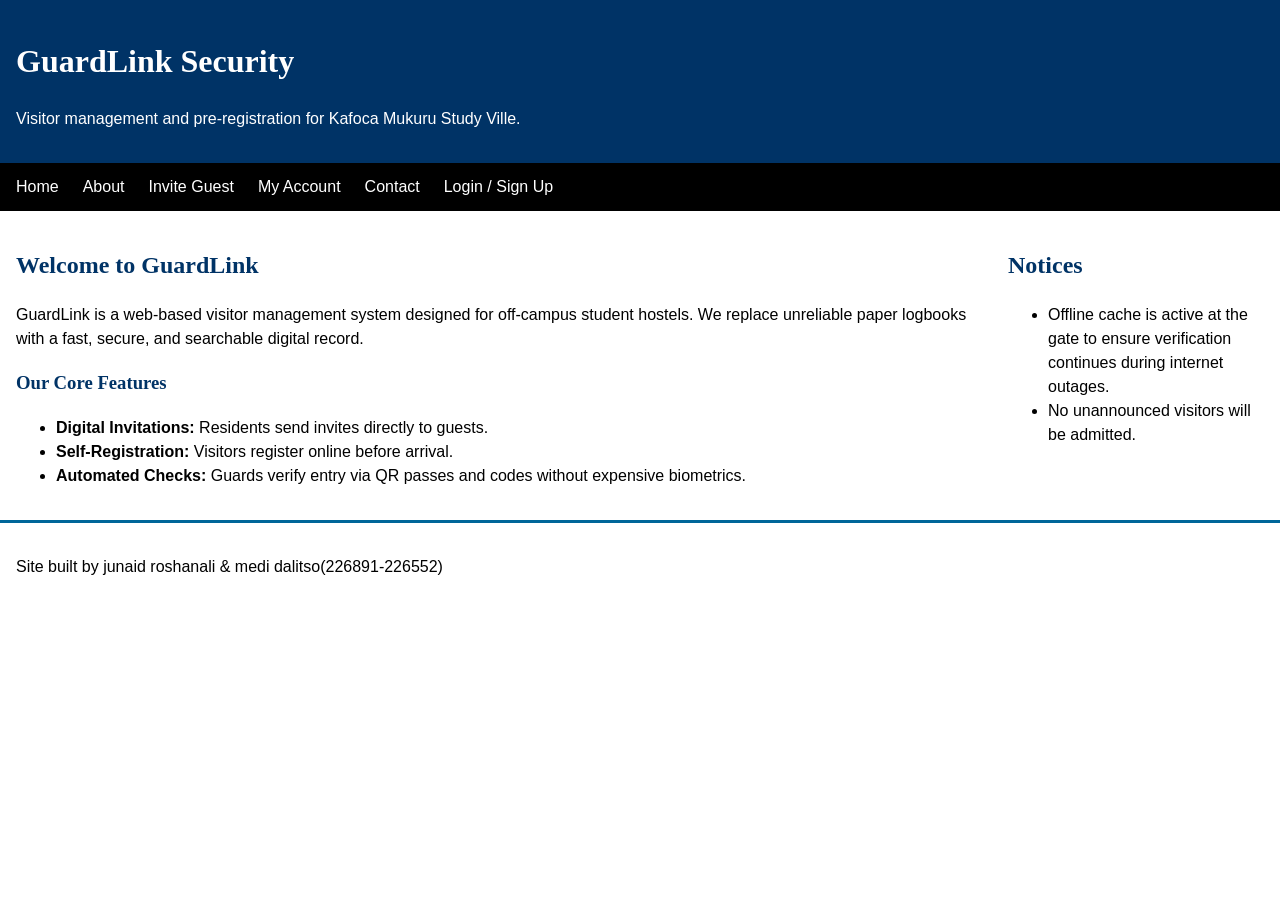
<file: index.html>
<!DOCTYPE html>
<html lang="en">
<head>
    <meta charset="UTF-8">
    <meta name="viewport" content="width=device-width, initial-scale=1.0">
    <title>GuardLink - Home</title>
    <link rel="stylesheet" href="css/style.css">
</head>
<body>
    <header>
        <h1>GuardLink Security</h1>
        <p>Visitor management and pre-registration for Kafoca Mukuru Study Ville.</p>
    </header>
    <nav>
        <ul>
            <li><a href="index.html">Home</a></li>
            <li><a href="about.html">About</a></li>
            <li><a href="invitation.html">Invite Guest</a></li>
            <li><a href="account.html">My Account</a></li>
            <li><a href="contact.html">Contact</a></li>
            <li><a href="login.html">Login / Sign Up</a></li>
        </ul>
    </nav>
    <main>
        <h2>Welcome to GuardLink</h2>
        <p>GuardLink is a web-based visitor management system designed for off-campus student hostels. We replace unreliable paper logbooks with a fast, secure, and searchable digital record.</p>
        
        <h3>Our Core Features</h3>
        <ul>
            <li><strong>Digital Invitations:</strong> Residents send invites directly to guests.</li>
            <li><strong>Self-Registration:</strong> Visitors register online before arrival.</li>
            <li><strong>Automated Checks:</strong> Guards verify entry via QR passes and codes without expensive biometrics.</li>
        </ul>
    </main>
    <aside>
        <h2>Notices</h2>
        <ul>
            <li>Offline cache is active at the gate to ensure verification continues during internet outages.</li>
            <li>No unannounced visitors will be admitted.</li>
        </ul>
    </aside>
    <footer>
        <p>Site built by junaid roshanali & medi dalitso(226891-226552)</p>
    </footer>
</body>
</html>
</file>
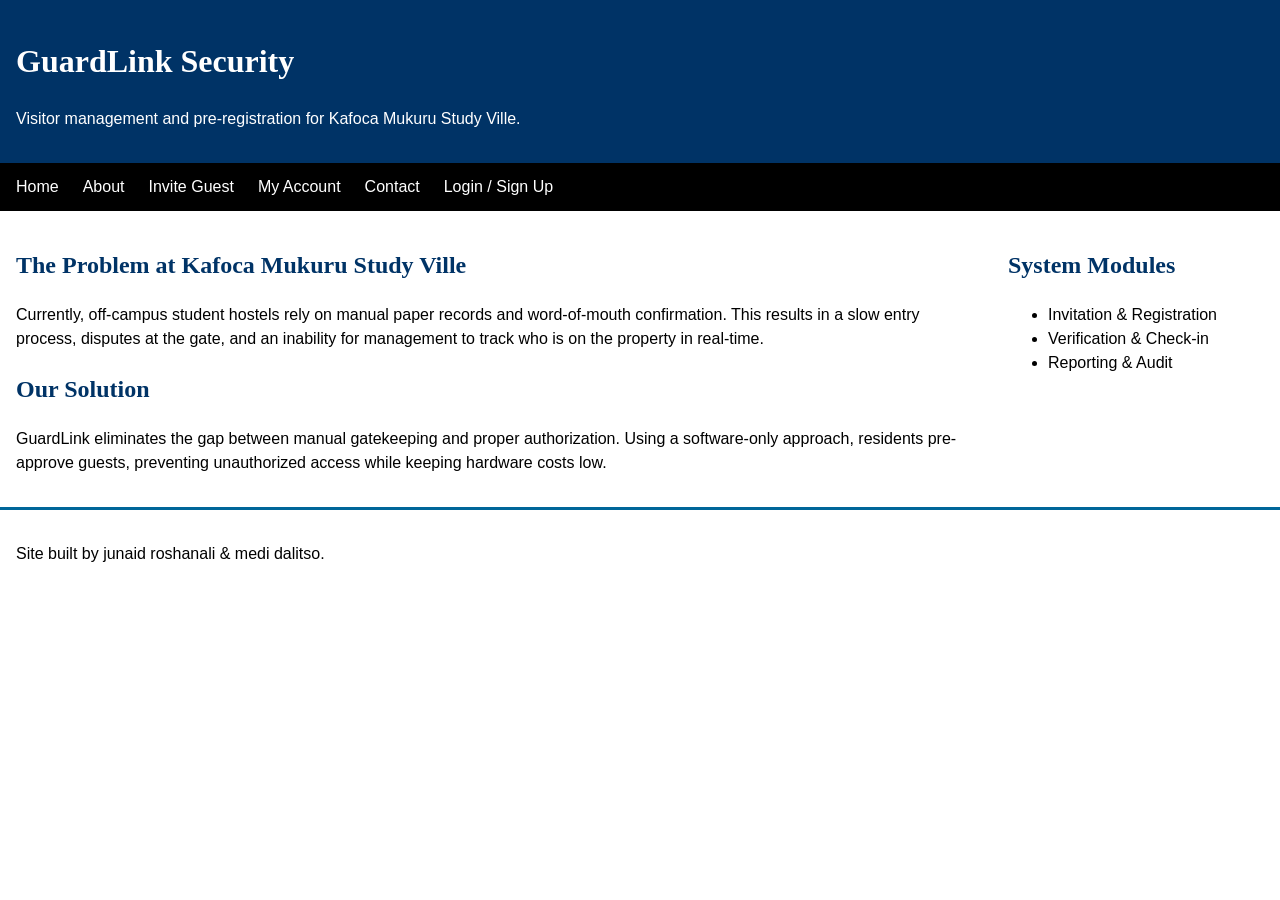
<file: about.html>
<!DOCTYPE html>
<html lang="en">
<head>
    <meta charset="UTF-8">
    <meta name="viewport" content="width=device-width, initial-scale=1.0">
    <title>GuardLink - About</title>
    <link rel="stylesheet" href="css/style.css">
</head>
<body>
    <header>
        <h1>GuardLink Security</h1>
        <p>Visitor management and pre-registration for Kafoca Mukuru Study Ville.</p>
    </header>
    <nav>
        <ul>
            <li><a href="index.html">Home</a></li>
            <li><a href="about.html">About</a></li>
            <li><a href="invitation.html">Invite Guest</a></li>
            <li><a href="account.html">My Account</a></li>
            <li><a href="contact.html">Contact</a></li>
            <li><a href="login.html">Login / Sign Up</a></li>
        </ul>
    </nav>
    <main>
        <h2>The Problem at Kafoca Mukuru Study Ville</h2>
        <p>Currently, off-campus student hostels rely on manual paper records and word-of-mouth confirmation. This results in a slow entry process, disputes at the gate, and an inability for management to track who is on the property in real-time.</p>
        
        <h2>Our Solution</h2>
        <p>GuardLink eliminates the gap between manual gatekeeping and proper authorization. Using a software-only approach, residents pre-approve guests, preventing unauthorized access while keeping hardware costs low.</p>
    </main>
    <aside>
        <h2>System Modules</h2>
        <ul>
            <li>Invitation & Registration</li>
            <li>Verification & Check-in</li>
            <li>Reporting & Audit</li>
        </ul>
    </aside>
    <footer>
        <p>Site built by junaid roshanali & medi dalitso.</p>
    </footer>
</body>
</html>
</file>
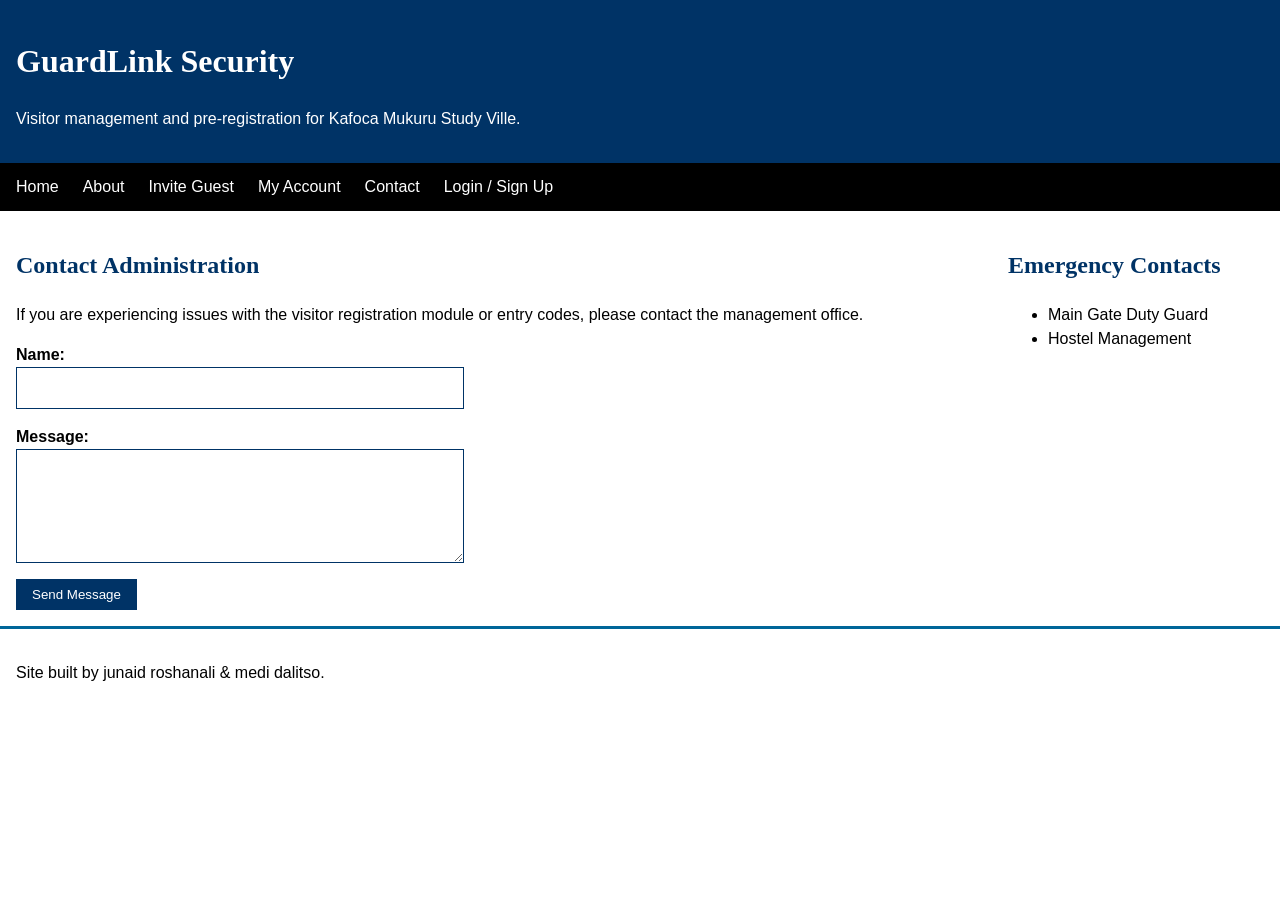
<file: contact.html>
<!DOCTYPE html>
<html lang="en">
<head>
    <meta charset="UTF-8">
    <meta name="viewport" content="width=device-width, initial-scale=1.0">
    <title>GuardLink - Contact</title>
    <link rel="stylesheet" href="css/style.css">
</head>
<body>
    <header>
        <h1>GuardLink Security</h1>
        <p>Visitor management and pre-registration for Kafoca Mukuru Study Ville.</p>
    </header>
    <nav>
        <ul>
            <li><a href="index.html">Home</a></li>
            <li><a href="about.html">About</a></li>
            <li><a href="invitation.html">Invite Guest</a></li>
            <li><a href="account.html">My Account</a></li>
            <li><a href="contact.html">Contact</a></li>
            <li><a href="login.html">Login / Sign Up</a></li>
        </ul>
    </nav>
    <main>
        <h2>Contact Administration</h2>
        <p>If you are experiencing issues with the visitor registration module or entry codes, please contact the management office.</p>
        <form action="#" method="post">
            <label for="cname">Name:</label><br>
            <input type="text" id="cname" name="cname" required><br><br>
            
            <label for="cmsg">Message:</label><br>
            <textarea id="cmsg" name="cmsg" rows="4" required></textarea><br><br>
            
            <button type="submit">Send Message</button>
        </form>
    </main>
    <aside>
        <h2>Emergency Contacts</h2>
        <ul>
            <li>Main Gate Duty Guard</li>
            <li>Hostel Management</li>
        </ul>
    </aside>
    <footer>
        <p>Site built by junaid roshanali & medi dalitso.</p>
    </footer>
</body>
</html>
</file>
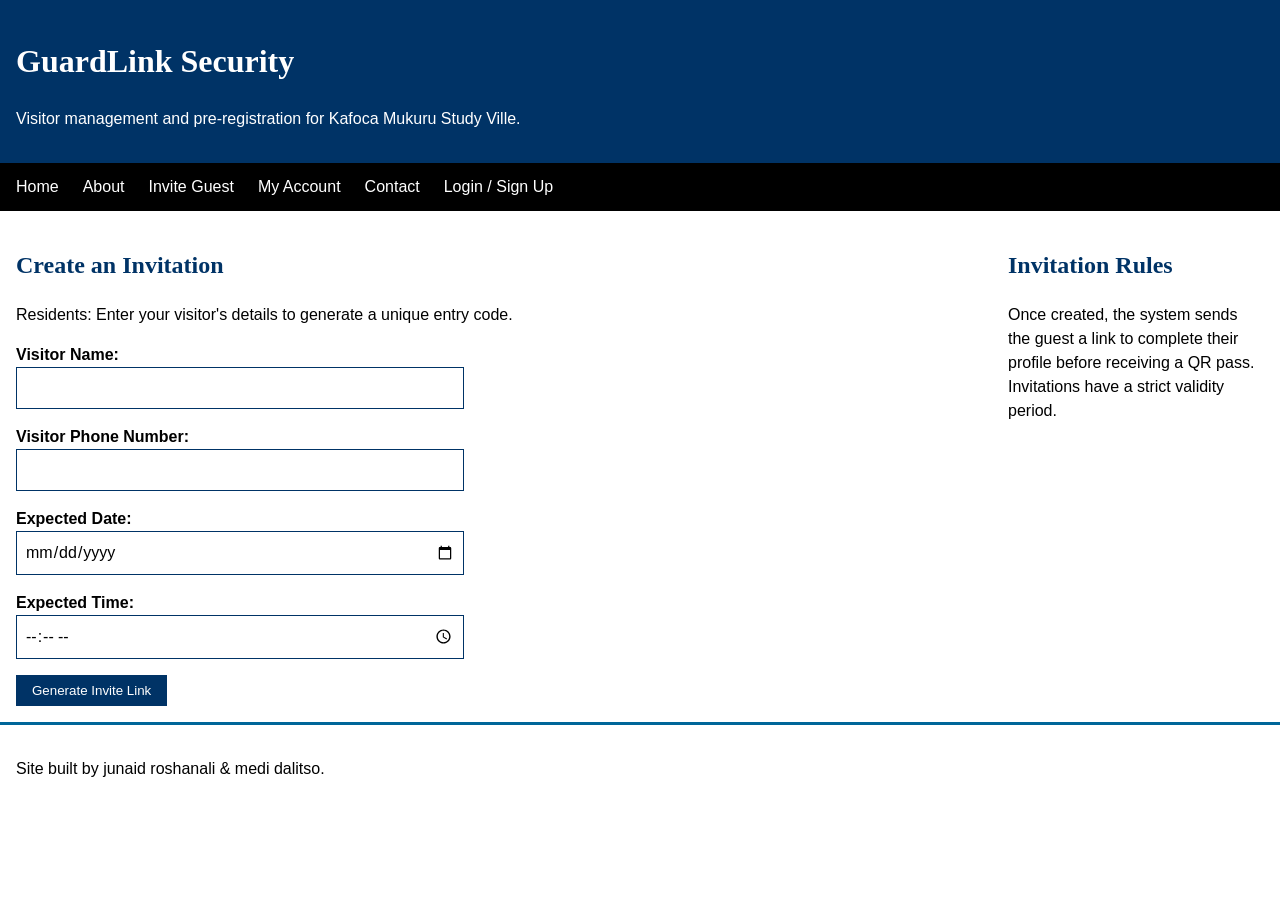
<file: invitation.html>
<!DOCTYPE html>
<html lang="en">
<head>
    <meta charset="UTF-8">
    <meta name="viewport" content="width=device-width, initial-scale=1.0">
    <title>GuardLink - Invite Guest</title>
    <link rel="stylesheet" href="css/style.css">
</head>
<body>
    <header>
        <h1>GuardLink Security</h1>
        <p>Visitor management and pre-registration for Kafoca Mukuru Study Ville.</p>
    </header>
    <nav>
        <ul>
            <li><a href="index.html">Home</a></li>
            <li><a href="about.html">About</a></li>
            <li><a href="invitation.html">Invite Guest</a></li>
            <li><a href="account.html">My Account</a></li>
            <li><a href="contact.html">Contact</a></li>
            <li><a href="login.html">Login / Sign Up</a></li>
        </ul>
    </nav>
    <main>
        <h2>Create an Invitation</h2>
        <p>Residents: Enter your visitor's details to generate a unique entry code.</p>

        <form id="inviteForm">
            <label for="vname">Visitor Name:</label><br>
            <input type="text" id="vname" name="vname" required><br><br>
            
            <label for="vphone">Visitor Phone Number:</label><br>
            <input type="tel" id="vphone" name="vphone" required><br><br>
            
            <label for="vdate">Expected Date:</label><br>
            <input type="date" id="vdate" name="vdate" required><br><br>
            
            <label for="vtime">Expected Time:</label><br>
            <input type="time" id="vtime" name="vtime" required><br><br>
            
            <button type="submit">Generate Invite Link</button>
        </form>

        <!-- Generated Result Section -->
        <div id="inviteResult" style="display: none; margin-top: 1.5rem; padding: 1rem; border: 2px solid #003366; background-color: #f4f8fb;">
            <h3 style="margin-top: 0;">Invitation Generated Successfully!</h3>
            <p><strong>Visitor Pass Code:</strong> <span id="passCode" style="color: #003366; font-size: 1.2rem; font-weight: bold;"></span></p>
            <p><strong>Shareable Registration Link:</strong></p>
            <input type="text" id="inviteLinkInput" readonly style="width: 100%; padding: 0.5rem; margin-bottom: 0.5rem;">
            <button type="button" id="copyBtn">Copy Link</button>
        </div>
    </main>
    <aside>
        <h2>Invitation Rules</h2>
        <p>Once created, the system sends the guest a link to complete their profile before receiving a QR pass. Invitations have a strict validity period.</p>
    </aside>
    <footer>
        <p>Site built by junaid roshanali & medi dalitso.</p>
    </footer>

    <script>
        document.getElementById('inviteForm').addEventListener('submit', function(e) {
            e.preventDefault();

            const vname = document.getElementById('vname').value;
            const vphone = document.getElementById('vphone').value;
            const vdate = document.getElementById('vdate').value;
            const vtime = document.getElementById('vtime').value;

            // Generate a random 6-character Pass Code
            const generatedCode = 'GL-' + Math.random().toString(36).substring(2, 8).toUpperCase();
            
            // Build temporary link
            const generatedLink = window.location.origin + window.location.pathname.replace('invitation.html', 'login.html') + '?code=' + generatedCode;

            // Store invitation object in LocalStorage
            const newInvite = {
                vname: vname,
                vphone: vphone,
                vdate: vdate,
                vtime: vtime,
                code: generatedCode,
                status: 'Pending'
            };
            localStorage.setItem('guardlink_last_invite', JSON.stringify(newInvite));

            // Display results on screen
            document.getElementById('passCode').textContent = generatedCode;
            document.getElementById('inviteLinkInput').value = generatedLink;
            document.getElementById('inviteResult').style.display = 'block';
        });

        document.getElementById('copyBtn').addEventListener('click', function() {
            const linkInput = document.getElementById('inviteLinkInput');
            linkInput.select();
            document.execCommand('copy');
            alert('Invitation link copied to clipboard!');
        });
    </script>
</body>
</html>
</file>
<file: css/style.css>
/* House style - main #003366 ground #ffffff ink #000000 accent #006699
   headings: Georgia, serif   body: Verdana, sans-serif */

/* 1 - House style */
* {
    box-sizing: border-box;
}

body {
    margin: 0;
    background: #ffffff; /* ground */
    color: #000000; /* ink */
    line-height: 1.5;
    font-family: Verdana, sans-serif;
}

h1, h2, h3 {
    font-family: Georgia, serif;
    font-weight: 600;
    color: #003366; /* main */
}

img, input, select, textarea {
    max-width: 100%;
    height: auto;
}

header {
    background: #003366; /* main */
}

header h1, header p {
    color: #ffffff; /* readable on main */
}

nav {
    background: #000000; /* ink */
}

nav a {
    color: #ffffff; /* ground */
    text-decoration: none;
}

nav a:hover, nav a:focus {
    text-decoration: underline;
}

a {
    color: #006699; /* accent */
}

header, main, aside, footer {
    padding: 1rem;
}

footer {
    border-top: 3px solid #006699; /* accent */
}

/* 2 - Layout */
nav ul {
    flex-wrap: wrap;
    display: flex;
    gap: 0.25rem 1.5rem;
    list-style: none;
    margin: 0;
    padding: 0.75rem 1rem;
}

nav {
    position: sticky;
    top: 0;
}

body {
    display: grid;
    grid-template-columns: minmax(0, 1fr) 18rem;
    grid-template-areas:
    "header header"
    "nav nav"
    "main aside"
    "footer footer";
}

header { grid-area: header; }
nav    { grid-area: nav; }
main   { grid-area: main; }
aside  { grid-area: aside; }
footer { grid-area: footer; }

main, aside {
    overflow-wrap: anywhere;
}

.logo {
    width: 7%;
}

.cards {
    display: flex;
    flex-wrap: wrap;
    gap: 1rem;
}

.card {
    flex: 1 1 14rem;
    border: 1px solid #003366;
    border-top: 4px solid #006699;
    padding: 1rem;
}

.card h3 {
    margin-top: 0;
}

.table-scroll {
    overflow-x: auto;
}

/* 3 - Forms, tables and page-specific rules */
table {
    border-collapse: collapse;
    width: 100%;
}

th, td {
    border: 1px solid #003366;
    padding: 0.5rem 0.75rem;
    text-align: left;
}

th {
    background: #003366;
    color: #ffffff;
}

form br {
    display: none;
}

form label {
    display: block;
    margin-top: 1rem;
    font-weight: 600;
}

input, select, textarea {
    display: block;
    width: 100%;
    max-width: 28rem;
    padding: 0.5rem;
    border: 1px solid #003366;
    font: inherit;
}

button {
    background-color: #003366;
    color: #ffffff;
    border: none;
    padding: 0.5rem 1rem;
    margin-top: 1rem;
    cursor: pointer;
    font-family: Verdana, sans-serif;
}

button:hover, button:focus {
    background-color: #006699;
}

/* 5 - Phone - keep this last */
@media (max-width: 700px) {
    body {
        grid-template-columns: minmax(0, 1fr);
        grid-template-areas:
        "header"
        "nav"
        "main"
        "aside"
        "footer";
    }

    nav {
        position: static;
    }

    nav ul {
        flex-direction: column;
    }

    .logo {
        width: 2.5rem;
    }
}
</file>
